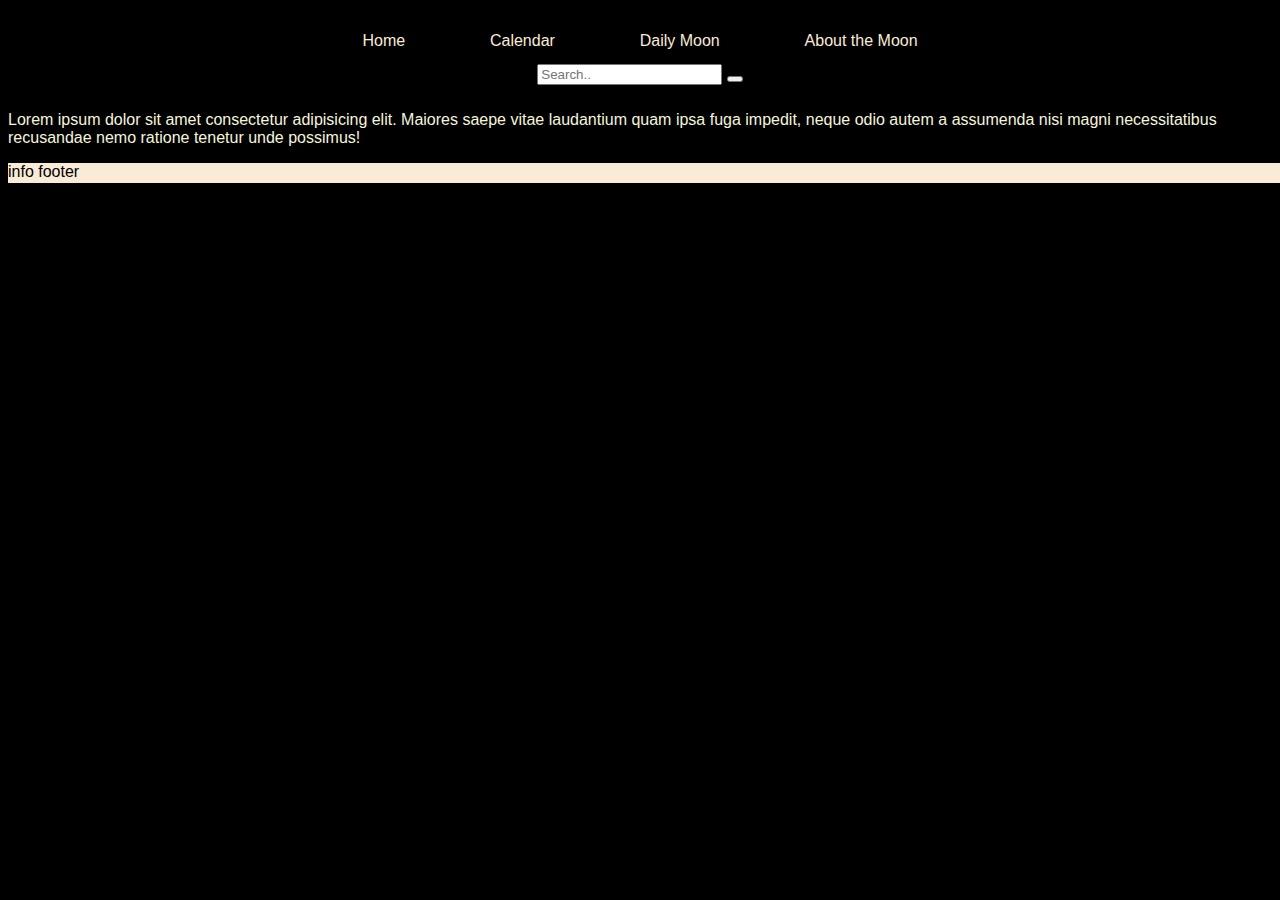
<file: Calendar.html>
<!DOCTYPE html>
<html lang="en">
<head>
    <meta charset="UTF-8">
    <meta name="viewport" content="width=device-width, initial-scale=1.0">
    <title>Calendar</title>
<link rel="stylesheet" href="stylebasic.css">
</head>
<header>
    <div id="header-nav">
        <a href="">Home</a>
        <a href="">Calendar</a>
        <a href="">Daily Moon</a>
        <a href="">About the Moon</a>
        <div class="search">
            <form action="#">
                <input type="text" placeholder="Search.." id="search">
                <button type="submit">
                    <i class="search-button"></i>
                </button>
            </form>
        </div>
    </div>
    <p>Lorem ipsum dolor sit amet consectetur adipisicing elit. Maiores saepe vitae laudantium quam ipsa fuga impedit, neque odio autem a assumenda nisi magni necessitatibus recusandae nemo ratione tenetur unde possimus!</p>
</header>
<body>
</body>
<footer>
    <div class="info-footer">info footer</div>
</footer>
</html>
</file>
<file: stylebasic.css>
body{
    background-color: black;
    font-family: Arial, Helvetica, sans-serif;
}
#header-nav{
    overflow: hidden;
    display: flex;
    flex-wrap: wrap;
    justify-content: space-around;
    align-content: center;
    padding: 10px;
    background-color: black;
    width: 50vw;
    margin: 0 auto;
}
#header-nav a{
    color:antiquewhite;
    padding: 14px 20px;
    text-decoration: none;
    text-align: center;
    position: sticky;
}
#header-nav a:hover {
    background-color: #1e1e1f;
    color: antiquewhite;
}

h1,h2,h3,h4,h5,h6{
    color: beige;
}
p{
    color: beige;
}
.info-footer{
    background-color: antiquewhite;
    height: 20px;
    width: 100vw;
}
.info {text-align: left; font-size: 30PX; margin: 0 auto; max-width: 800px;margin-right: 55%; margin-top: 15%;}

.moonimage{   display: block;
        margin-left: 50%;
        width: 80%; margin-bottom: 100%;}

 .container {
            width: 80%; 
            margin: 0 auto; 
            overflow: hidden; 
        }
        .float-image {float: right; margin-left: -100000px; margin-right: 0px; width: 1000px; height: auto; }
.week{background-color: #CABAA0;height: 300px;font-size: 25px;padding: 20px;
    text-align:left;
    margin-top: 20px;}
.phases{margin-left: 1%;}
.weekly{width: 90px;
    height: 90px;
    border: 2px solid #ffffff;
    border-radius: 50%;
    transition: transform 0.3s ease-in-out;}
</file>
